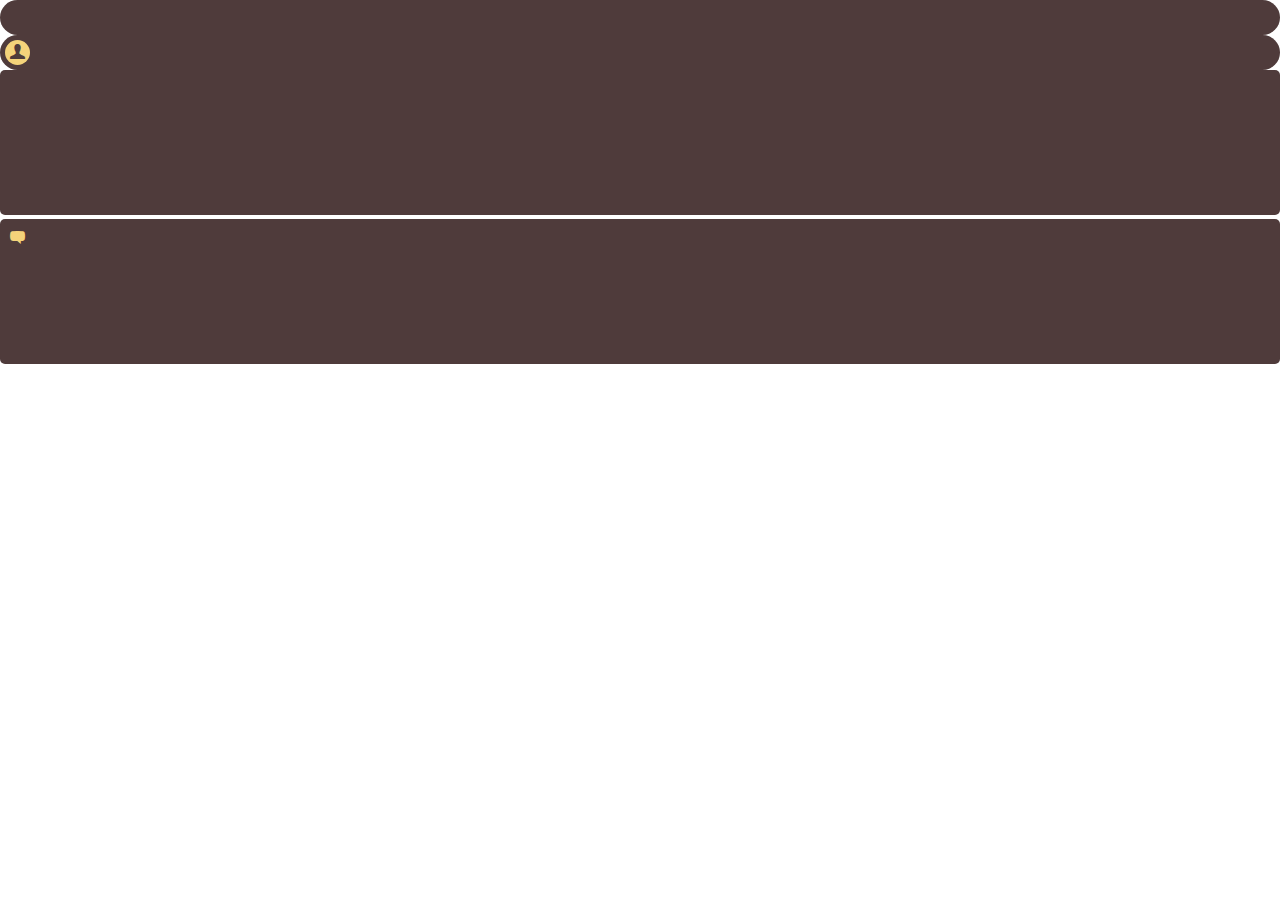
<file: Admin-UI/ui/index.html>
<!Doctype html>
<html>
<head>
	<title>EWD UI</title>
	<meta charset="utf-8"/>
	<link rel="stylesheet" href="form.css"/>
</head>
<body>
	<input type="text" class="ui_form"/>

	<div class="ui_form">
		<span>.</span>
		<input type="text"/>
	</div>

	<textarea class="ui_form_text" rows="5"></textarea>

	<div class="ui_form_text">
		<span>s</span>
		<textarea rows="5"></textarea>
	</div>
</body>
</html>
</file>
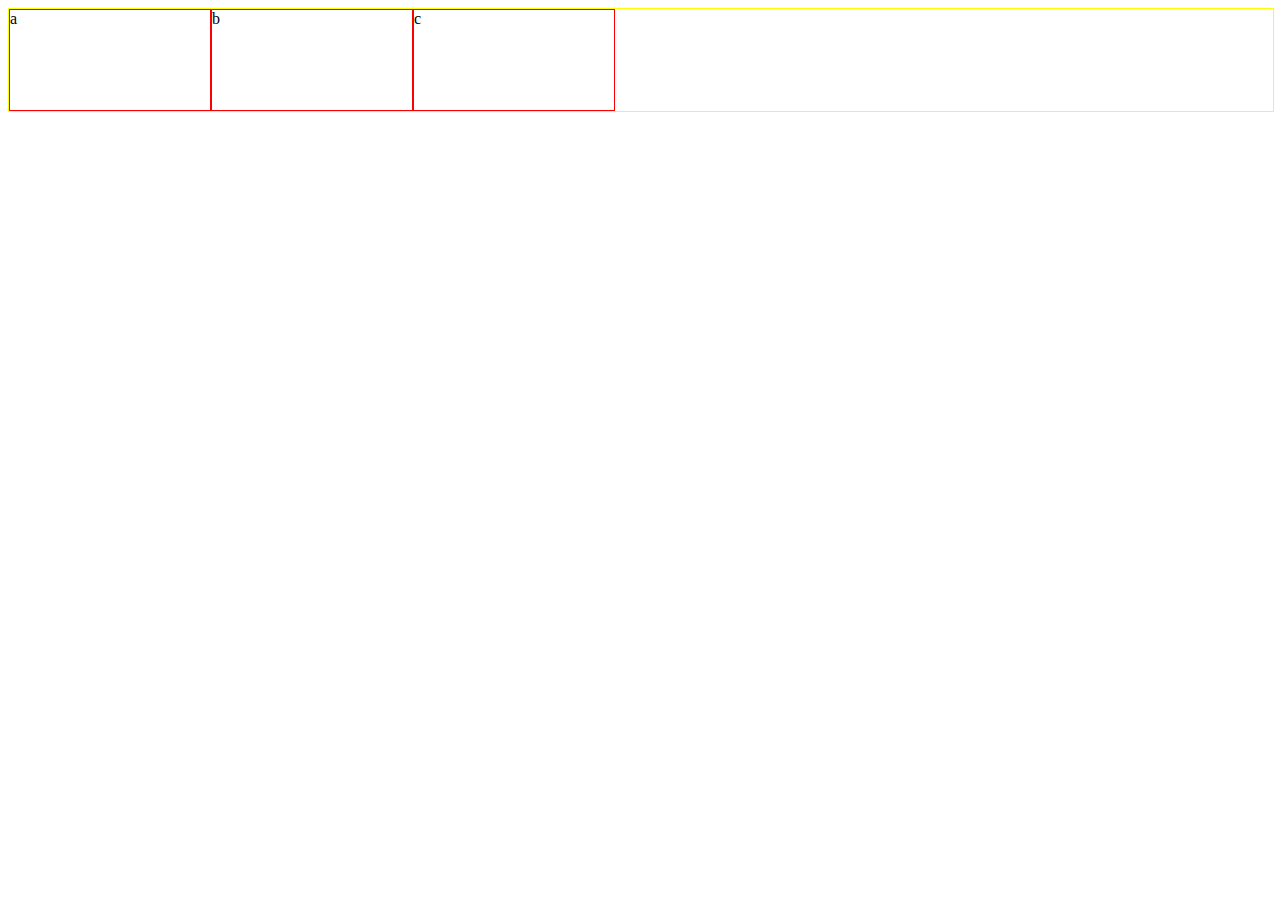
<file: Admin-UI/ex.html>
<html>
    <style>

       .row{
            float:left;
            border: 1px solid yellow;
            width: 100%;
            overflow: auto;
            white-space: nowrap;
        }

        .cell {
            float: left;
            border: 1px solid red;
            width: 200px;
            height: 100px;
        }

        /*@media screen and (max-width: 620px){

            .cell{
               display: inline-block;
                border: 1px solid red;
                width: 200px;
                height: 100px;
            }
        }*/
    </style>
    <body>
    

        <div class="row">
            <div class="cell">a</div>
            <div class="cell">b</div>
            <div class="cell">c</div>
        </div>


    </body>
</html>
</file>
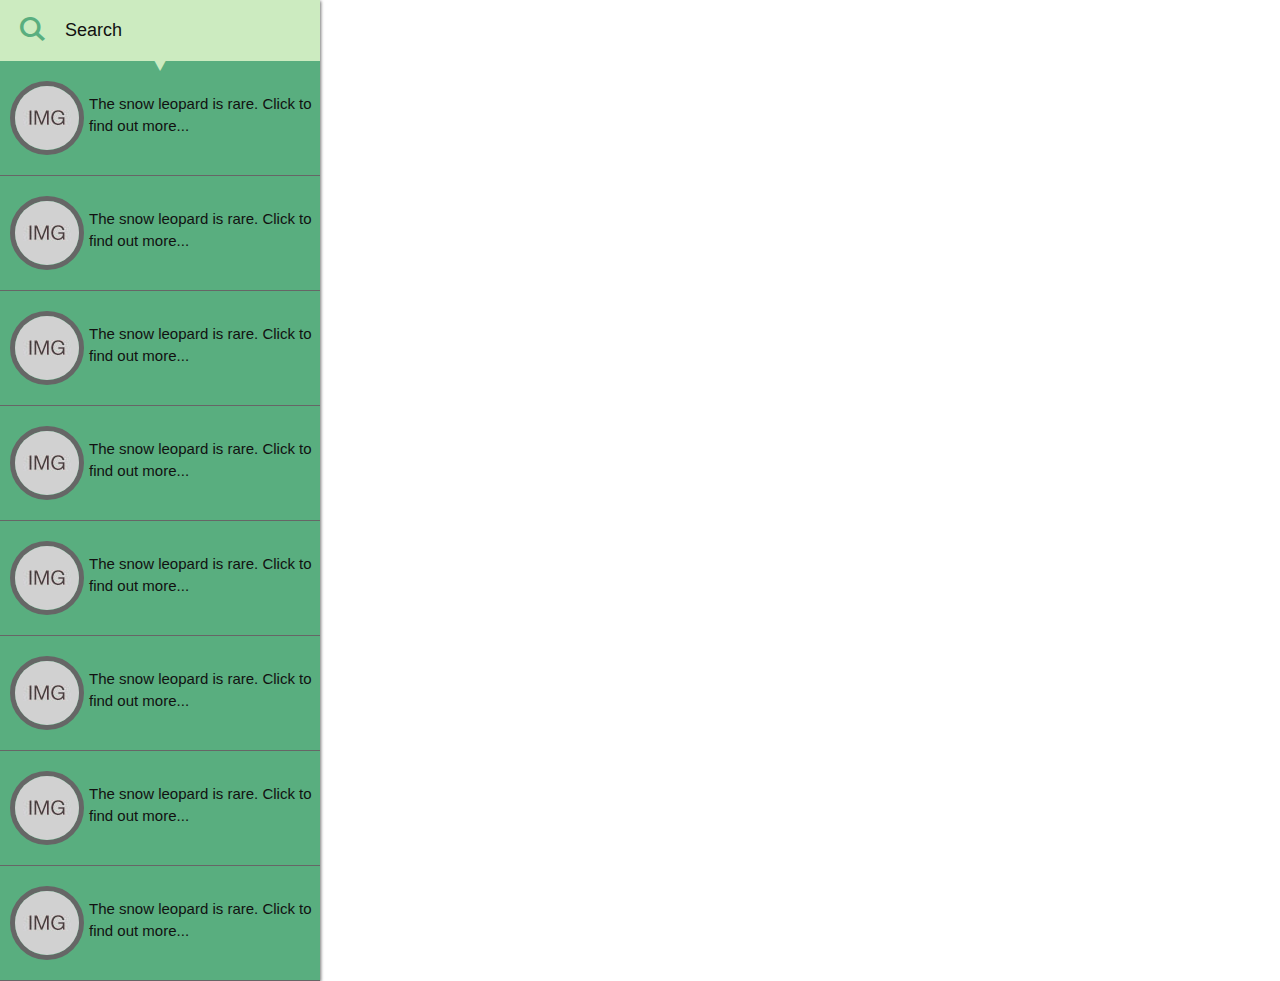
<file: Admin-UI/Ui-Items/menu.html>
<html>
<head>
	<title>Menu Vertical</title>
	<link rel="stylesheet" href="menu.css">
</head>
<body>
	<div class="menu-bar-vertical">
		<div class="search-list">
			<span>[</span>
			<span>#</span>
			<input type="text" value="Search">
		</div>
		<ul class="ui_navlist">
			<li>
				<a href="#">
					<img src="leopard.jpg" alt="">
					<p>The snow leopard is rare. Click to find out more...</p>
				</a>
			</li>
			<li>
				<a href="#">
					<img src="leopard.jpg" alt="">
					<p>The snow leopard is rare. Click to find out more...</p>
				</a>
			</li>
			<li>
				<a href="#">
					<img src="leopard.jpg" alt="">
					<p>The snow leopard is rare. Click to find out more...</p>
				</a>
			</li>
			<li>
				<a href="#">
					<img src="leopard.jpg" alt="">
					<p>The snow leopard is rare. Click to find out more...</p>
				</a>
			</li>
			<li>
				<a href="#">
					<img src="leopard.jpg" alt="">
					<p>The snow leopard is rare. Click to find out more...</p>
				</a>
			</li>
			<li>
				<a href="#">
					<img src="leopard.jpg" alt="">
					<p>The snow leopard is rare. Click to find out more...</p>
				</a>
			</li>
			<li>
				<a href="#">
					<img src="leopard.jpg" alt="">
					<p>The snow leopard is rare. Click to find out more...</p>
				</a>
			</li>
			<li>
				<a href="#">
					<img src="leopard.jpg" alt="">
					<p>The snow leopard is rare. Click to find out more...</p>
				</a>
			</li>
		</ul>
	</div>
</body>
</html>
</file>
<file: Admin-UI/ui/form.css>
body{margin:0;padding:0;-webkit-font-smoothing:antialiased;font-family:"Helvetica", arial;font-weight:normal;font-size:16px;color:#4f3b3b}@font-face{font-family:'liga';src:url("../font/websymbolsligaregular-webfont-webfont.eot");src:url("../font/websymbolsligaregular-webfont-webfont.eot?#iefix") format("embedded-opentype"),url("../font/websymbolsligaregular-webfont-webfont.woff") format("woff"),url("../font/websymbolsligaregular-webfont-webfont.ttf") format("truetype"),url("../font/websymbolsligaregular-webfont-webfont.svg#web_symbols_ligaregular") format("svg");font-weight:normal;font-style:normal}input.ui_form,div.ui_form input,textarea.ui_form_text,div.ui_form_text textarea{-webkit-font-smoothing:antialiased;outline:none;border:none;background:#4f3b3b;color:#fff;font-size:.9em;line-height:25px;resize:none;width:100%;-webkit-box-sizing:border-box;-moz-box-sizing:border-box;box-sizing:border-box}input.ui_form,div.ui_form input{padding:5px 20px;-moz-border-radius:20px;-webkit-border-radius:20px;border-radius:20px}.ui_form span+input{padding-left:35px;margin:0}.ui_form span{display:block;position:absolute;width:25px;height:25px;line-height:25px;margin:5px 0 0 5px;background:#f4d37a;color:#4f3b3b;text-align:center;font-family:"liga";font-size:16px;-moz-border-radius:50%;-webkit-border-radius:50%;border-radius:50%}textarea.ui_form_text,div.ui_form_text textarea{padding:10px;-moz-border-radius:5px;-webkit-border-radius:5px;border-radius:5px}div.ui_form_text span{display:block;position:absolute;color:#f4d37a;font-family:"liga";margin:10px 0 0 10px}div.ui_form_text span+textarea{margin:0;padding-left:35px}
</file>
<file: Admin-UI/Ui-Items/menu.css>
/*
*  html5 doctor css reset | http://html5doctor.com/html-5-reset-stylesheet
*/
html, body, div, span, object, iframe, h1, h2, h3, h4, h5, h6, p, blockquote, pre, abbr, address, cite, code, del, dfn, em, img, ins, kbd, q, samp, small, strong, sub, sup, var, b, i, dl, dt, dd, ol, ul, li, fieldset, form, label, legend, table, caption, tbody, tfoot, thead, tr, th, td, article, aside, canvas, details, figcaption, figure, footer, header, hgroup, menu, nav, section, summary, time, mark, audio, video {
  margin: 0;
  padding: 0;
  border: 0;
  outline: 0;
  font-size: 100%;
  vertical-align: baseline;
  background: transparent; }

body {
  line-height: 1; }

article, aside, details, figcaption, figure, footer, header, hgroup, menu, nav, section {
  display: block; }

nav ul {
  list-style: none; }

blockquote, q {
  quotes: none; }

blockquote:before, blockquote:after, q:before, q:after {
  content: none; }

a {
  margin: 0;
  padding: 0;
  font-size: 100%;
  vertical-align: baseline;
  background: transparent; }

ins {
  background-color: #ff9;
  color: #000;
  text-decoration: none; }

mark {
  background-color: #ff9;
  color: #000;
  font-style: italic;
  font-weight: bold; }

del {
  text-decoration: line-through; }

abbr[title], dfn[title] {
  border-bottom: 1px dotted;
  cursor: help; }

table {
  border-collapse: collapse;
  border-spacing: 0; }

hr {
  display: block;
  height: 1px;
  border: 0;
  border-top: 1px solid #d7d7d7;
  margin: 1em 0;
  padding: 0; }

input, select {
  vertical-align: middle; }

body {
  margin: 0;
  padding: 0;
  font-size: 16px;
  -webkit-font-smoothing: antialiased;
  font-weight: normal;
  font-family: "Droid Sans", sans-serif, Arial;
  color: #4f3b3b; }

@font-face {
  font-family: 'liga';
  src: url("../font/websymbolsligaregular-webfont-webfont.eot");
  src: url("../font/websymbolsligaregular-webfont-webfont.eot?#iefix") format("embedded-opentype"), url("../font/websymbolsligaregular-webfont-webfont.woff") format("woff"), url("../font/websymbolsligaregular-webfont-webfont.ttf") format("truetype"), url("../font/websymbolsligaregular-webfont-webfont.svg#web_symbols_ligaregular") format("svg");
  font-weight: normal;
  font-style: normal; }
.menu-bar-vertical {
  max-width: 320px;
  -webkit-box-shadow: 1px 1px 3px #777;
  -moz-box-shadow: 1px 1px 3px #777;
  box-shadow: 1px 1px 3px #777; }

.search-list {
  width: 320px;
  background-color: #CCEBC0;
  padding-left: 20px;
  -webkit-box-sizing: border-box;
  -moz-box-sizing: border-box;
  box-sizing: border-box;
  position: relative; }

.search-list span + input {
  outline: none;
  border: none;
  color: #111;
  background-color: inherit;
  font-size: 18px;
  margin-left: 30px;
  width: 80%;
  padding: 20px 15px; }

.search-list > span {
  font-family: 'liga';
  font-size: 20px;
  color: #59AE7F;
  line-height: 49px; }

.search-list > span:nth-child(1) {
  display: block;
  position: absolute;
  text-align: center;
  line-height: 25px;
  left: 0;
  bottom: -17px;
  width: 100%;
  color: #CCEBC0; }

.search-list > span:nth-child(2) {
  position: absolute;
  top: 5px;
  font-size: 25px; }

.ui_navlist {
  width: 320px;
  background-color: #59AE7F; }

.ui_navlist img {
  display: block;
  float: left;
  border: 5px solid;
  border-color: #666;
  -webkit-border-radius: 50px;
  -moz-border-radius: 50px;
  border-radius: 50px;
  margin-left: 10px; }

.ui_navlist li {
  overflow: hidden;
  border-bottom: 1px solid #666; }

.ui_navlist a {
  display: block;
  overflow: hidden;
  color: #111;
  width: 100%;
  font-size: 16px;
  line-height: 22px;
  padding: 20px 0;
  text-decoration: none;
  -webkit-transition: all 0.55s ease;
  -moz-transition: all 0.55s ease;
  -o-transition: all 0.55s ease;
  transition: all 0.55s ease; }

.ui_navlist a:hover {
  background-color: #91CED7; }

.ui_navlist p {
  overflow: hidden;
  font-size: 15px;
  padding-top: 12px;
  padding-left: 5px; }

/*# sourceMappingURL=menu.css.map */
</file>
